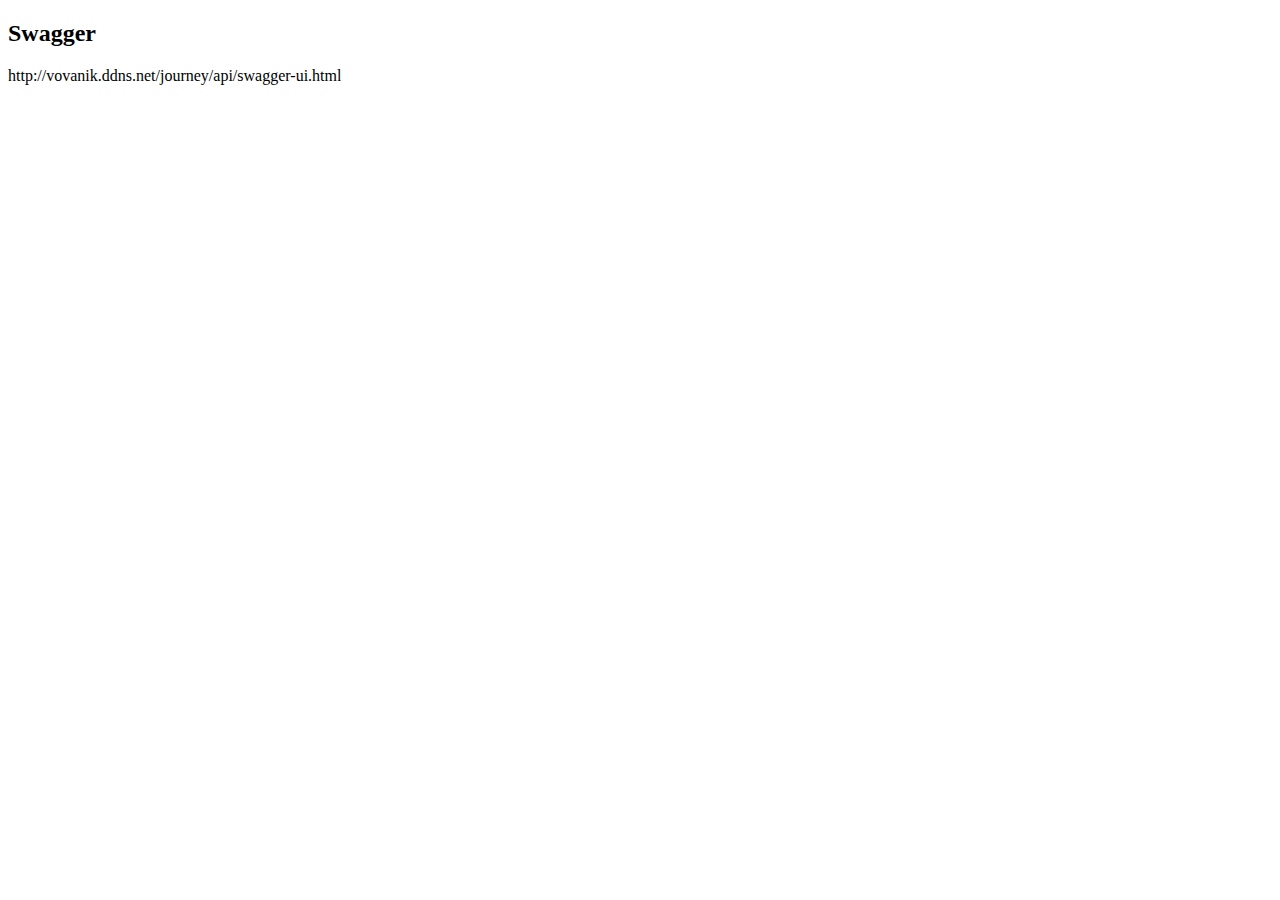
<file: src/main/webapp/WEB-INF/view/tl/index.html>
<!DOCTYPE html>
<html lang="en" xmlns:th="http://www.thymeleaf.org">
<head>
    <link rel="stylesheet" th:href="@{/resources/static/style.css}"/>
    <link rel="shortcut icon" th:href="@{/resources/static/favicon.ico}" type="image/x-icon">
    <meta charset="UTF-8">
    <title>Journey</title>
</head>
<body>
<div class="container">
    <div th:replace="/general.html :: menu"></div>
    <div th:replace="/general.html :: header"></div>
    <div class="menu_item swagger">
        <h2>Swagger</h2>
        <a th:href="@{/api/swagger-ui.html}">http://vovanik.ddns.net/journey/api/swagger-ui.html</a>
    </div>
    <div class="clearfix"></div>
    <div class="footer" th:replace="/general.html :: footer"></div>
</div>
</body>
</html>
</file>
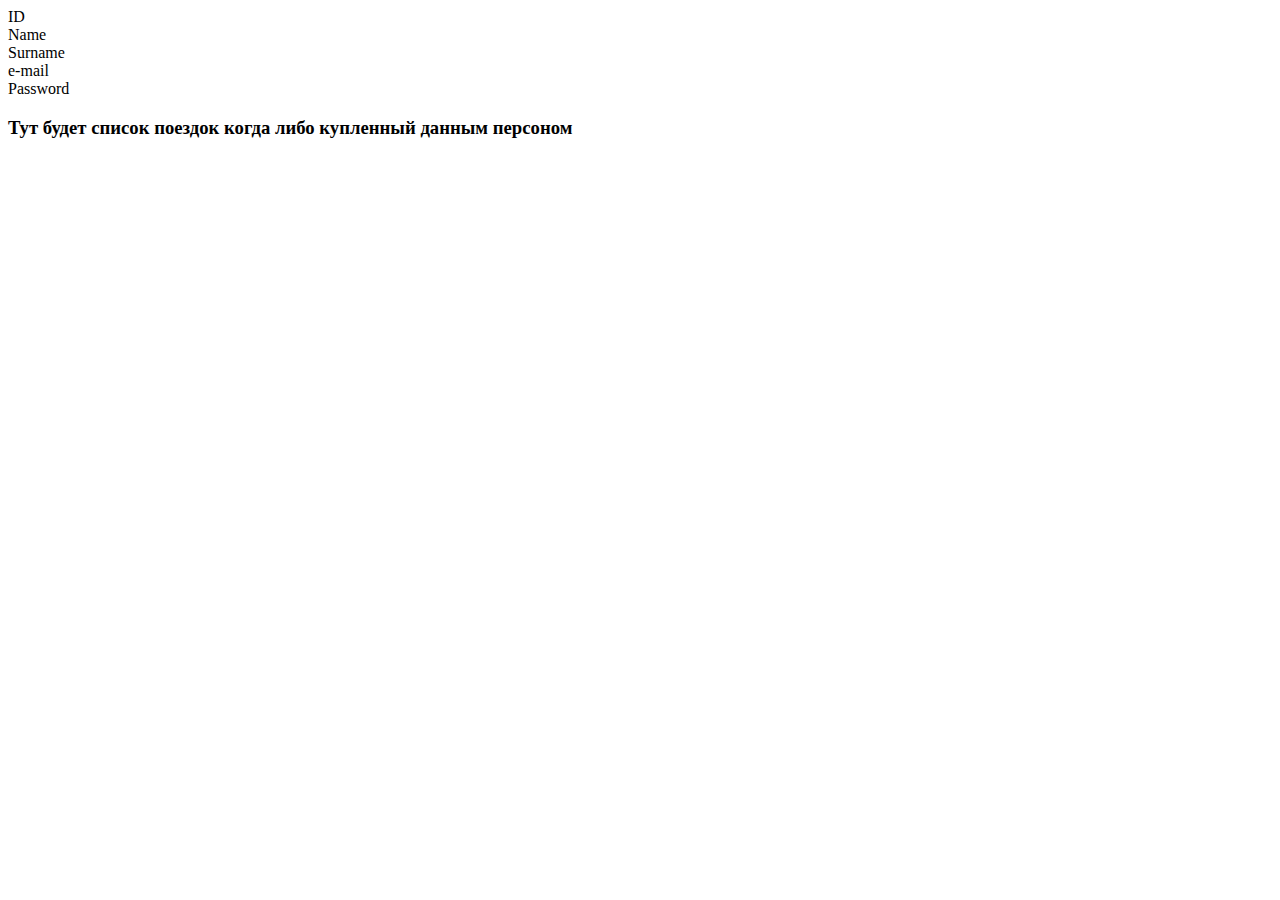
<file: src/main/webapp/WEB-INF/view/tl/client_view.html>
<!DOCTYPE html>
<html lang="en" xmlns:th="http://www.thymeleaf.org">
<head>
    <link rel="stylesheet" th:href="@{/resources/static/style.css}"/>
    <link rel="shortcut icon" th:href="@{/resources/static/favicon.ico}" type="image/x-icon">
    <meta charset="UTF-8">
    <title>Journey</title>
</head>

<body>
<div class="container">
    <div th:replace="/general.html :: menu"></div>
    <div th:replace="/general.html :: header"></div>

    <div class="pageInfo" th:text="${pageInfo}"></div>

        <div class="list">
            <div class="client_view_id client_view_header">ID</div>
            <div class="client_view_column client_view_header">Name</div>
            <div class="client_view_column client_view_header">Surname</div>
            <div class="client_view_column client_view_header">e-mail</div>
            <div class="client_view_column client_view_header">Password</div>
        </div>

        <div class="list">
            <div class="client_view_id" th:text="${entity.id}"></div>
            <div class="client_view_column" th:text="${entity.name}"></div>
            <div class="client_view_column" th:text="${entity.surname}"></div>
            <div class="client_view_column" th:text="${entity.email}"></div>
            <div class="client_view_column" th:text="${entity.pwd}"></div>
        </div>

    <h3>Тут будет список поездок когда либо купленный данным персоном</h3>

    <div class="footer" th:replace="/general.html :: footer"></div>
</div>

</body>
</html>
</file>
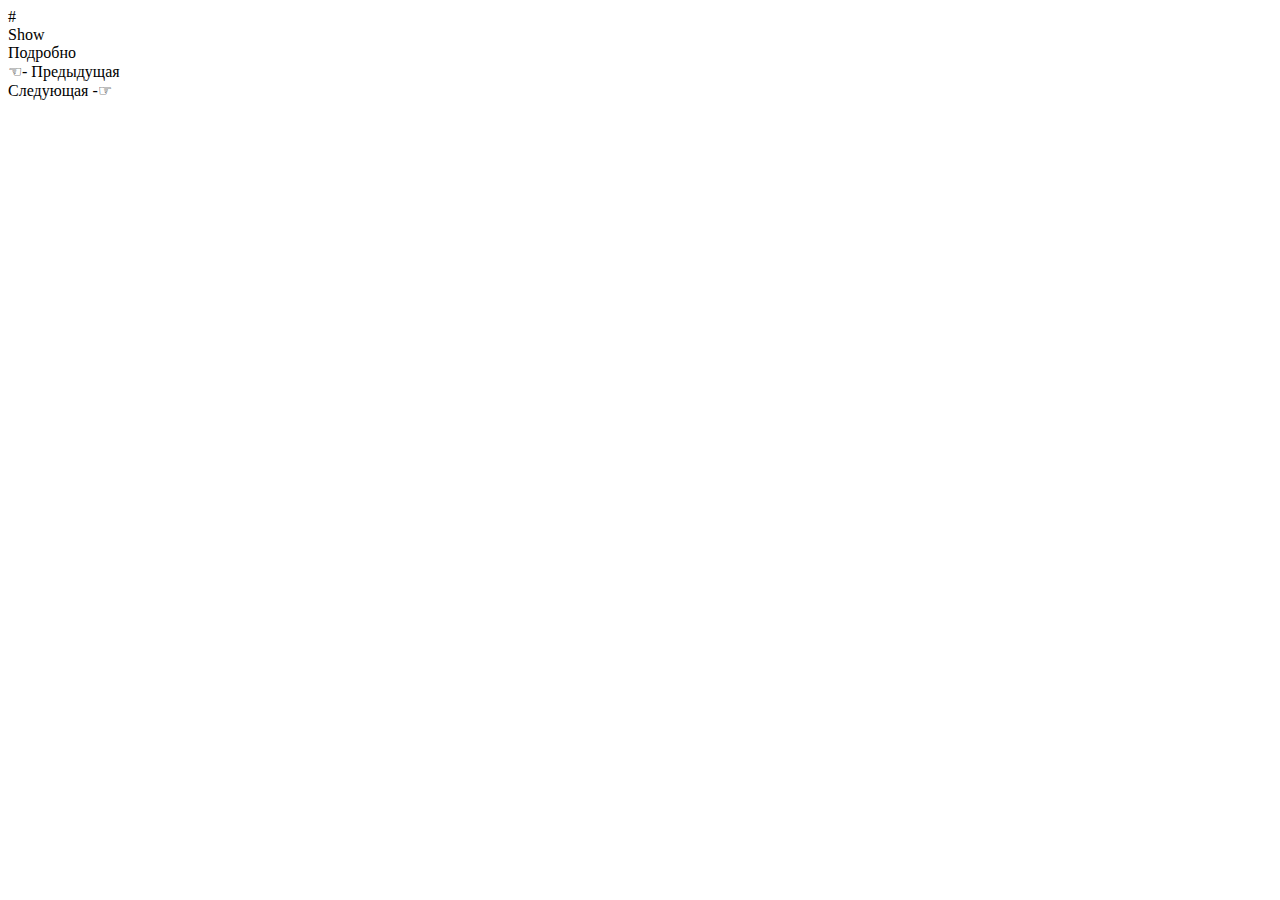
<file: src/main/webapp/WEB-INF/view/tl/common_view.html>
<!DOCTYPE html>
<html lang="en" xmlns:th="http://www.thymeleaf.org">
<head>
    <link rel="stylesheet" th:href="@{/resources/static/style.css}"/>
    <link rel="shortcut icon" th:href="@{/resources/static/favicon.ico}" type="image/x-icon">
    <meta charset="UTF-8">
    <title>Journey</title>
</head>
<body>
<div class="container">
    <div th:replace="/general.html :: menu"></div>
    <div th:replace="/general.html :: header"></div>

    <div class="pageInfo" th:text="${pageInfo}"></div>

    <div class="list">
        <div class="npp table_head">#</div>
        <div class="table_head column" th:each="string : ${headers}">
            <span th:text="${string}"></span>
        </div>
        <nav class="button table_head">Show</nav>
    </div>

    <div class="list" th:each="entity, iterator: ${entities}">
        <div class="npp" th:text="${iterator.count}"></div>
        <div class="column" th:each="string : ${entity}">
            <span th:text="${string}"></span>
        </div>

        <nav class="button">
            <a class="table_ref" th:href="@{{url}(url=${url}+${entity[0]})}">Подробно</a>
        </nav>
    </div>
</div>

<div class="pagination">
    <div class="pagination_block"><a class="pagination_ref" th:href="@{{url}(url=${url}+'prev')}">&#9756;- Предыдущая </a></div>
    <div class="page_num" th:text="${pager}"></div>
    <div class="pagination_block"><a class="pagination_ref" th:href="@{{url}(url=${url}+'next')}"> Следующая -&#9758;</a></div>
</div>

<div class="footer" th:replace="/general.html :: footer"></div>
</body>
</html>
</file>
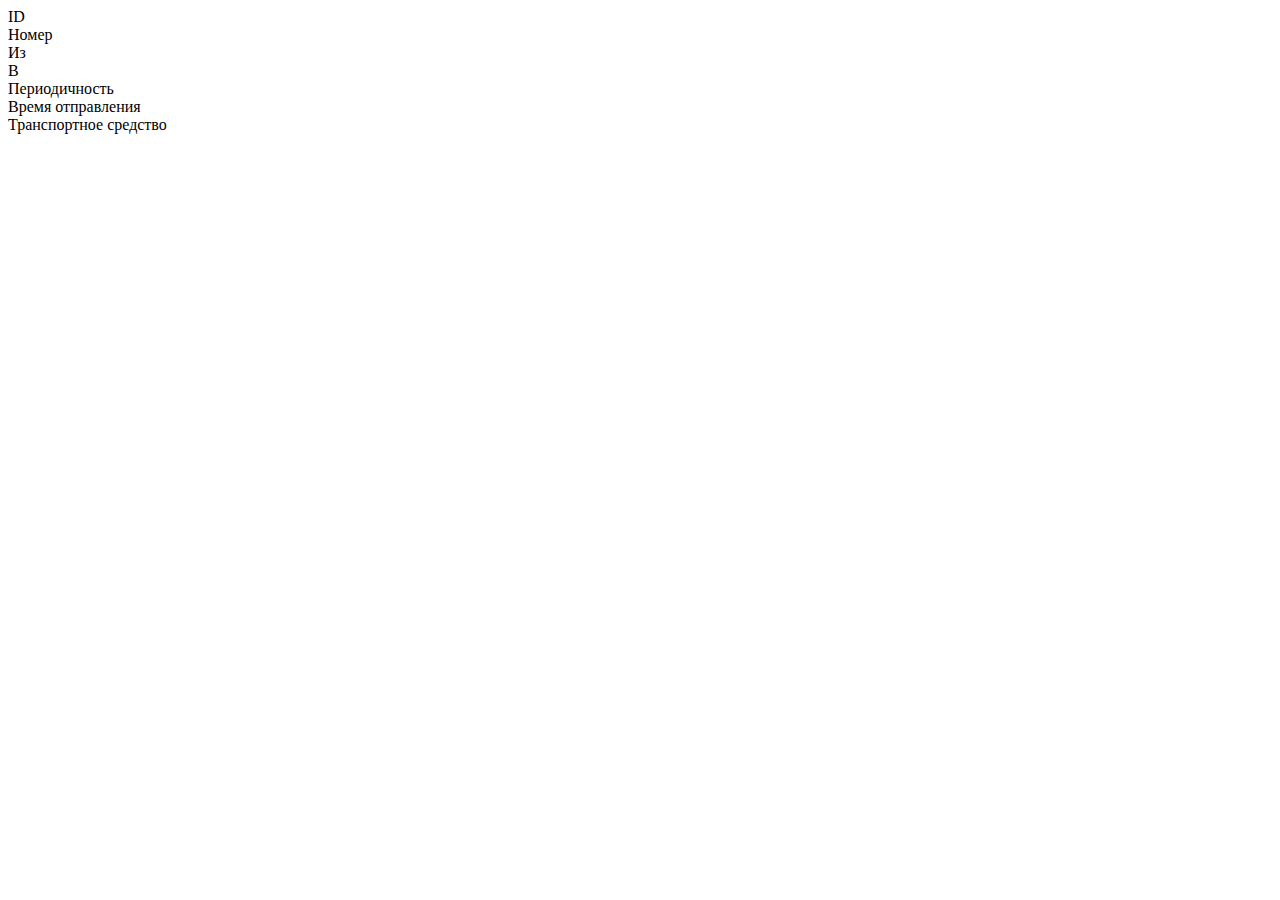
<file: src/main/webapp/WEB-INF/view/tl/route_view.html>
<!DOCTYPE html>
<html lang="en" xmlns:th="http://www.thymeleaf.org">
<head>
    <link rel="stylesheet" th:href="@{/resources/static/style.css}"/>
    <link rel="shortcut icon" th:href="@{/resources/static/favicon.ico}" type="image/x-icon">
    <meta charset="UTF-8">
    <title>Journey</title>
</head>
<body>
<div class="container">
    <div th:replace="/general.html :: menu"></div>
    <div th:replace="/general.html :: header"></div>
    <div class="pageInfo" th:text="${pageInfo}"></div>

    <div class="list route_view_header">
        <div class="route_view_id">ID</div>
        <div class="route_view_column">Номер</div>
        <div class="route_view_column">Из</div>
        <div class="route_view_column">В</div>
        <div class="route_view_column">Периодичность</div>
        <div class="route_view_column">Время отправления</div>
        <div class="route_view_info">Транспортное средство</div>
    </div>
    <!--    String[] tableHead = new String[]{"ID", "Route #", "From", "To", "Period", "Departure", "Vehicle"};-->
    <div class="list">
        <div class="route_view_id" th:text="${entity.id}"></div>
        <div class="route_view_column" th:text="${entity.name}"></div>
        <div class="route_view_column" th:text="${entity.stationFrom}"></div>
        <div class="route_view_column" th:text="${entity.stationTo}"></div>
        <div class="route_view_column" th:text="${entity.departurePeriod}"></div>
        <div class="route_view_column" th:text="${entity.departureTime}"></div>
        <div class="route_view_info" th:text="${entity.type}"></div>
    </div>
    <div class="station_view_routes">
        <div class="station_view_route" th:each="station, iterator: ${stations}">
            <div th:text="${station}"></div>
        </div>
    </div>
    <div class="footer" th:replace="/general.html :: footer"></div>
</div>
</body>
</html>
</file>
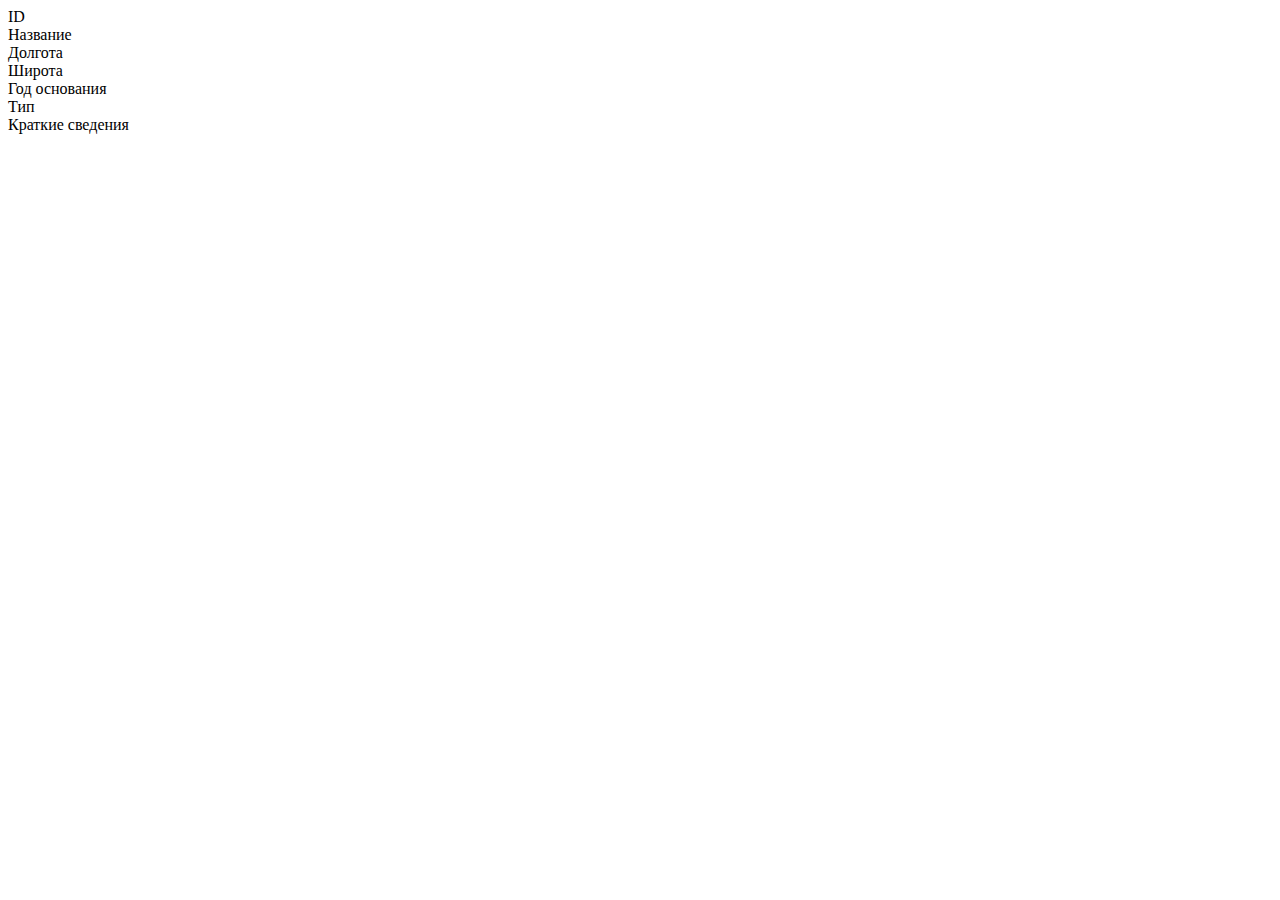
<file: src/main/webapp/WEB-INF/view/tl/station_view.html>
<!DOCTYPE html>
<html lang="en" xmlns:th="http://www.thymeleaf.org">
<head>
    <link rel="stylesheet" th:href="@{/resources/static/style.css}"/>
    <link rel="shortcut icon" th:href="@{/resources/static/favicon.ico}" type="image/x-icon">
    <meta charset="UTF-8">
    <title>Journey</title>
</head>
<body>
<div class="container">
    <div th:replace="/general.html :: menu"></div>
    <div th:replace="/general.html :: header"></div>
    <div class="pageInfo" th:text="${pageInfo}"></div>

    <div class="list vehicle_view_header">
        <div class="vehicle_view_id">ID</div>
        <div class="station_view_column">Название</div>
        <div class="station_view_column">Долгота</div>
        <div class="station_view_column">Широта</div>
        <div class="station_view_column">Год основания</div>
        <div class="station_view_column">Тип</div>
        <div class="station_view_info">Краткие сведения</div>
    </div>

    <div class="list">
        <div class="vehicle_view_id" th:text="${entity.id}"></div>
        <div class="station_view_column" th:text="${entity.name}"></div>
        <div class="station_view_column" th:text="${entity.longitude}"></div>
        <div class="station_view_column" th:text="${entity.latitude}"></div>
        <div class="station_view_column" th:text="${entity.foundationYear}"></div>
        <div class="station_view_column" th:text="${entity.stationType}"></div>
        <div class="station_view_info" th:text="${entity.description}"></div>
    </div>
    <div class="station_view_routes">
    <div class="station_view_route" th:each="stop, iterator: ${stops}">
        <div th:text="${stop}"></div>
    </div>
    </div>
    <div class="footer" th:replace="/general.html :: footer"></div>
</div>
</body>
</html>
</file>
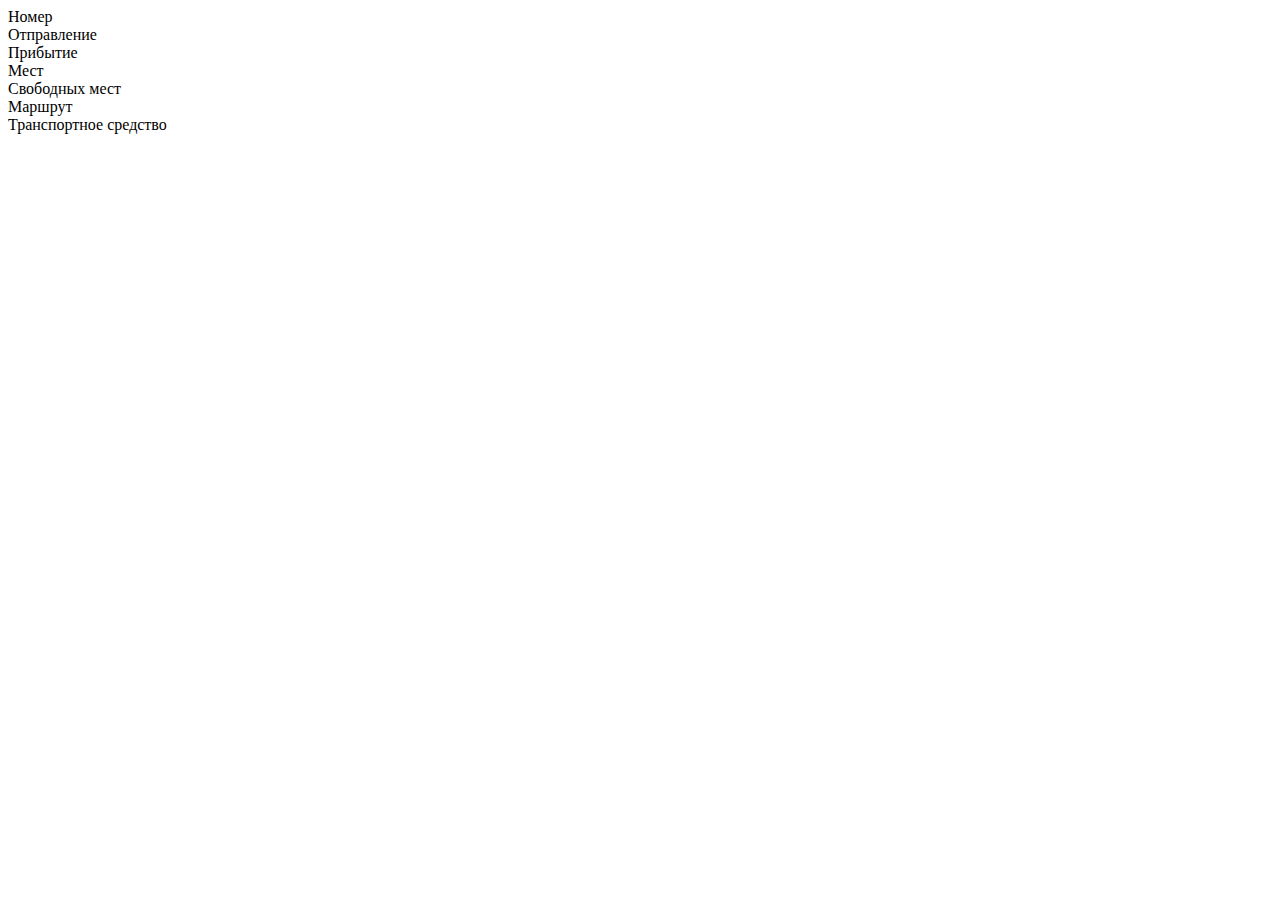
<file: src/main/webapp/WEB-INF/view/tl/trip_view.html>
<!DOCTYPE html>
<html lang="en" xmlns:th="http://www.thymeleaf.org">
<head>
    <link rel="stylesheet" th:href="@{/resources/static/style.css}"/>
    <link rel="shortcut icon" th:href="@{/resources/static/favicon.ico}" type="image/x-icon">
    <meta charset="UTF-8">
    <title>Journey</title>
</head>

<body>
<div class="container">
    <div th:replace="/general.html :: menu"></div>
    <div th:replace="/general.html :: header"></div>
    <div class="pageInfo" th:text="${pageInfo}"></div>

    <div class="list route_view_header">
        <div class="route_view_column">Номер</div>
        <div class="route_view_column">Отправление</div>
        <div class="route_view_column">Прибытие</div>
        <div class="route_view_column">Мест</div>
        <div class="route_view_column">Свободных мест</div>
        <div class="route_view_column">Маршрут</div>
        <div class="route_view_info">Транспортное средство</div>
    </div>

    <div class="list">

        <div class="route_view_column" th:text="${name}"></div>
        <div class="route_view_column" th:text="${departure}"></div>
        <div class="route_view_column" th:text="${arrival}"></div>
        <div class="route_view_column" th:text="${tickets}"></div>
        <div class="route_view_column" th:text="${places}"></div>
        <div class="route_view_column" th:text="${route}"></div>
        <div class="route_view_info" th:text="${vehicle}"></div>
    </div>
    <div class="station_view_routes">
        <div class="station_view_route" th:each="station, iterator: ${stations}">
            <div th:text="${station}"></div>
        </div>
    </div>
    <div class="footer" th:replace="/general.html :: footer"></div>
</div>
</body>

</html>
</file>
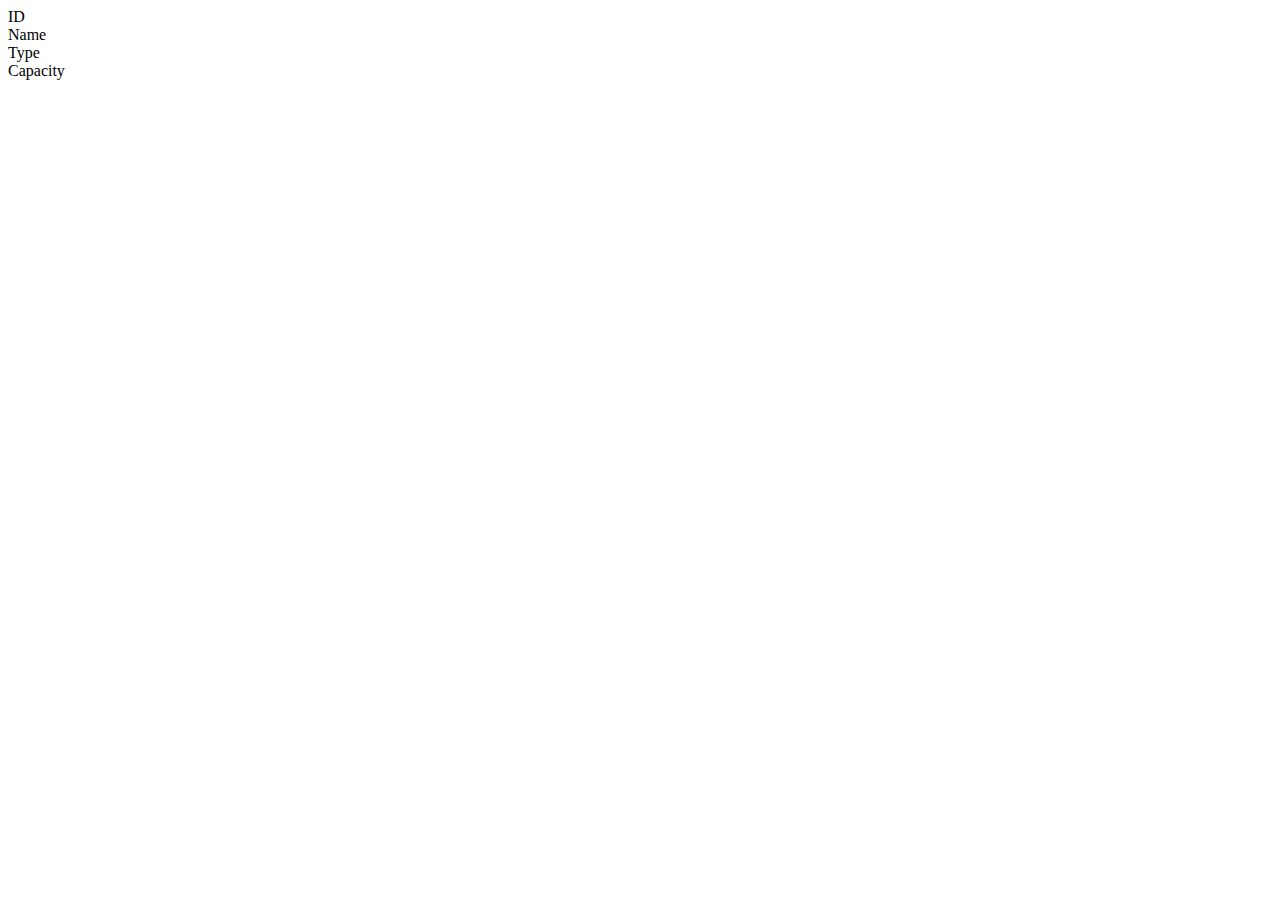
<file: src/main/webapp/WEB-INF/view/tl/vehicle_view.html>
<!DOCTYPE html>
<html lang="en" xmlns:th="http://www.thymeleaf.org">
<head>
    <link rel="stylesheet" th:href="@{/resources/static/style.css}"/>
    <link rel="shortcut icon" th:href="@{/resources/static/favicon.ico}" type="image/x-icon">
    <meta charset="UTF-8">
    <title>Journey</title>
</head>

<body>
<div class="container">
    <div th:replace="/general.html :: menu"></div>
    <div th:replace="/general.html :: header"></div>
    <div class="pageInfo" th:text="${pageInfo}"></div>

    <div class="list vehicle_view_header">
        <div class="vehicle_view_id">ID</div>
        <div class="vehicle_view_column">Name</div>
        <div class="vehicle_view_column">Type</div>
        <div class="vehicle_view_column">Capacity</div>
    </div>

    <div class="list">
        <div class="vehicle_view_id" th:text="${entity.id}"></div>
        <div class="vehicle_view_column" th:text="${entity.name}"></div>
        <div class="vehicle_view_column" th:text="${entity.vehicleType}"></div>
        <div class="vehicle_view_column" th:text="${entity.capacity}"></div>
    </div>
    <div class="footer" th:replace="/general.html :: footer"></div>
</div>
</body>
</html>
</file>
